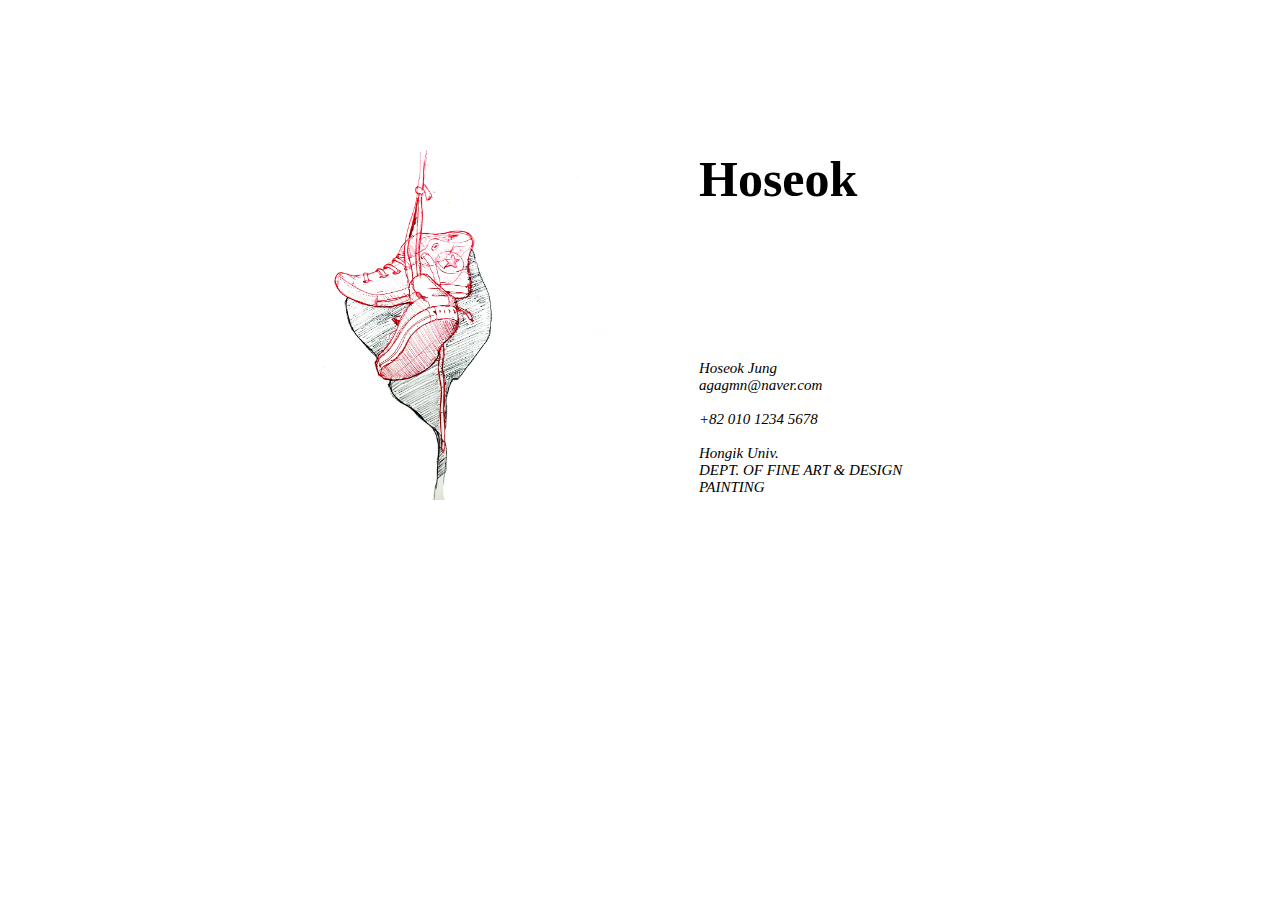
<file: Layout Basic/Index.html>
<!DOCTYPE html>
<html lang="en">
<head>
    <meta charset="UTF-8">
    <meta http-equiv="X-UA-Compatible" content="IE=edge">
    <meta name="viewport" content="width=device-width, initial-scale=1.0">
    <title>Hoseok Jung</title>
    <link rel="stylesheet" href="2_1.css">
</head>
<body>
    <div class="big">
        <div class="first">
            <img src="1.jpg" alt="intro">
        </div>
        <div class="second">
            <div class="name">
                <p>Hoseok</p>
            </div>
            <div class="profile">
                <ol>
                    <li>Hoseok Jung</li>
                    <li>agagmn@naver.com</li>
                    <li><br></li>
                    <li>+82 010 1234 5678</li>
                    <li><br></li>
                    <li>Hongik Univ.</li>
                    <li>DEPT. OF FINE ART & DESIGN</li>
                    <li>PAINTING</li>
                </ol>
            </div>
        </div>
    </div>

</body>
</html>
</file>
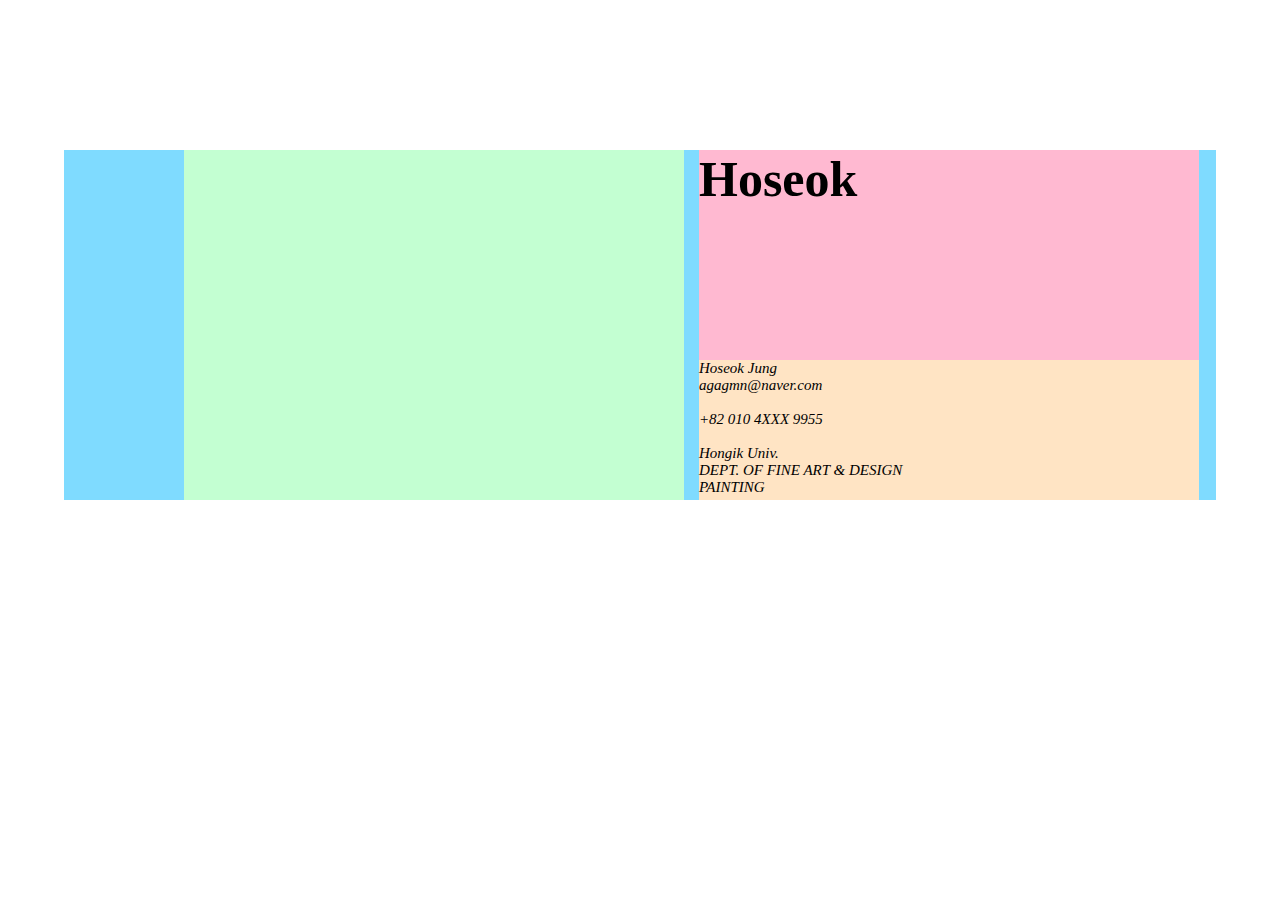
<file: 2_2.html>
<!DOCTYPE html>
<html lang="en">
<head>
    <meta charset="UTF-8">
    <meta http-equiv="X-UA-Compatible" content="IE=edge">
    <meta name="viewport" content="width=device-width, initial-scale=1.0">
    <title>Hoseok Jung</title>
    <link rel="stylesheet" href="2_2.css">
</head>
<body>
    <div class="big">
        <div class="first">
            
        </div>
        <div class="second">
            <div class="name">
                <p>Hoseok</p>
            </div>
            <div class="profile">
                <ol>
                    <li>Hoseok Jung</li>
                    <li>agagmn@naver.com</li>
                    <li><br></li>
                    <li>+82 010 4XXX 9955</li>
                    <li><br></li>
                    <li>Hongik Univ.</li>
                    <li>DEPT. OF FINE ART & DESIGN</li>
                    <li>PAINTING</li>
                </ol>
            </div>
        </div>
    </div>

</body>
</html>
</file>
<file: Layout Basic/2_1.css>
*{
    margin:0;
    padding: 0;
}
a{text-decoration: none;
    color:#000;
}

ol,ul{list-style: none;
    font-family: Georgia, serif;
}

div.big{
    /* background-color : rgb(127,219,255); */
    width: 90%;
    height: 350px;
    margin: 150px 0 0 5%;}


    div.big div.first img{
        /* background-color: rgb(195,255,210); */
        width: 500px;
        height: 350px;
        margin: 0 0 0 120px;
        float:left;
    }

    div.big div.second{
        /* background-color: bisque; */
        margin-left: 15px;
        width: 500px;
        height: 100%;
        float: left;
    }

        div.big div.second div.name{
            /* background-color:rgb(255,185,209); */
            height: 60%;
            font-size:50px;}
            div.big div.second div.name p {
                font-family : Georgia, 'Times New Roman', Times, serif;
                font-weight : bold;
            }
            
            
    

        div.big div.second div.profile {
            height: 40%;
        }

            div.big div.second div.profile ol{
                font-family : Georgia, 'Times New Roman', Times, serif;
                font-style : italic;
                font-size: 15px;
            }
</file>
<file: 2_2.css>
*{
    margin:0;
    padding: 0;
}
a{text-decoration: none;
    color:#000;
}

ol,ul{list-style: none;
    font-family: Georgia, serif;
}

div.big{
    background-color : rgb(127,219,255);
    width: 90%;
    height: 350px;
    margin: 150px 0 0 5%;}


    div.big div.first {
        background-color: rgb(195,255,210); 
        width: 500px;
        height: 350px;
        margin: 0 0 0 120px;
        float:left;
    }

    div.big div.second{
        background-color: bisque; 
        margin-left: 15px;
        width: 500px;
        height: 100%;
        float: left;
    }

        div.big div.second div.name{
            background-color:rgb(255,185,209); 
            height: 60%;
            font-size:50px;}
            div.big div.second div.name p {
                font-family : Georgia, 'Times New Roman', Times, serif;
                font-weight : bold;
            }
            
            
    

        div.big div.second div.profile {
            height: 40%;
        }

            div.big div.second div.profile ol{
                font-family : Georgia, 'Times New Roman', Times, serif;
                font-style : italic;
                font-size: 15px;
            }
</file>
